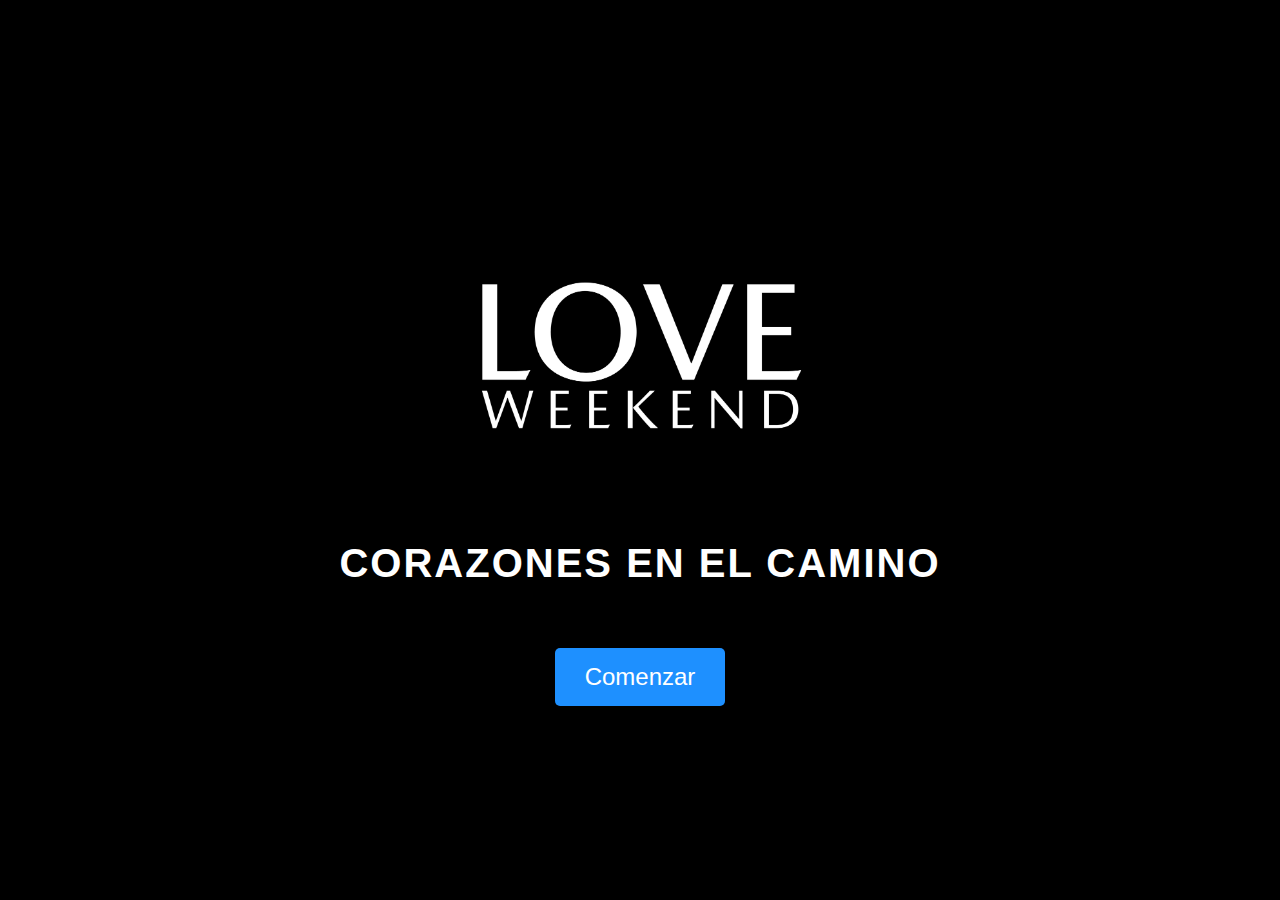
<file: index.html>
<!DOCTYPE html>
<html lang="es">
<head>
    <meta charset="UTF-8">
    <meta name="viewport" content="width=device-width, initial-scale=1.0">
    <title>Corazones en el Camino</title>
    <link rel="stylesheet" href="styles.css">
</head>
<body>
    <div class="container">
        <div class="logo">
            <img src="logo.png" alt="Logo Corazones en el Camino">
        </div>
        <h1 class="title">Corazones en el Camino</h1>
        <p class="description">¡Prepárate para una aventura donde cada corazón cuenta!</p>
        <button class="start-button">Comenzar</button>
    </div>

    <script src="script.js"></script>
</body>
</html>
</file>
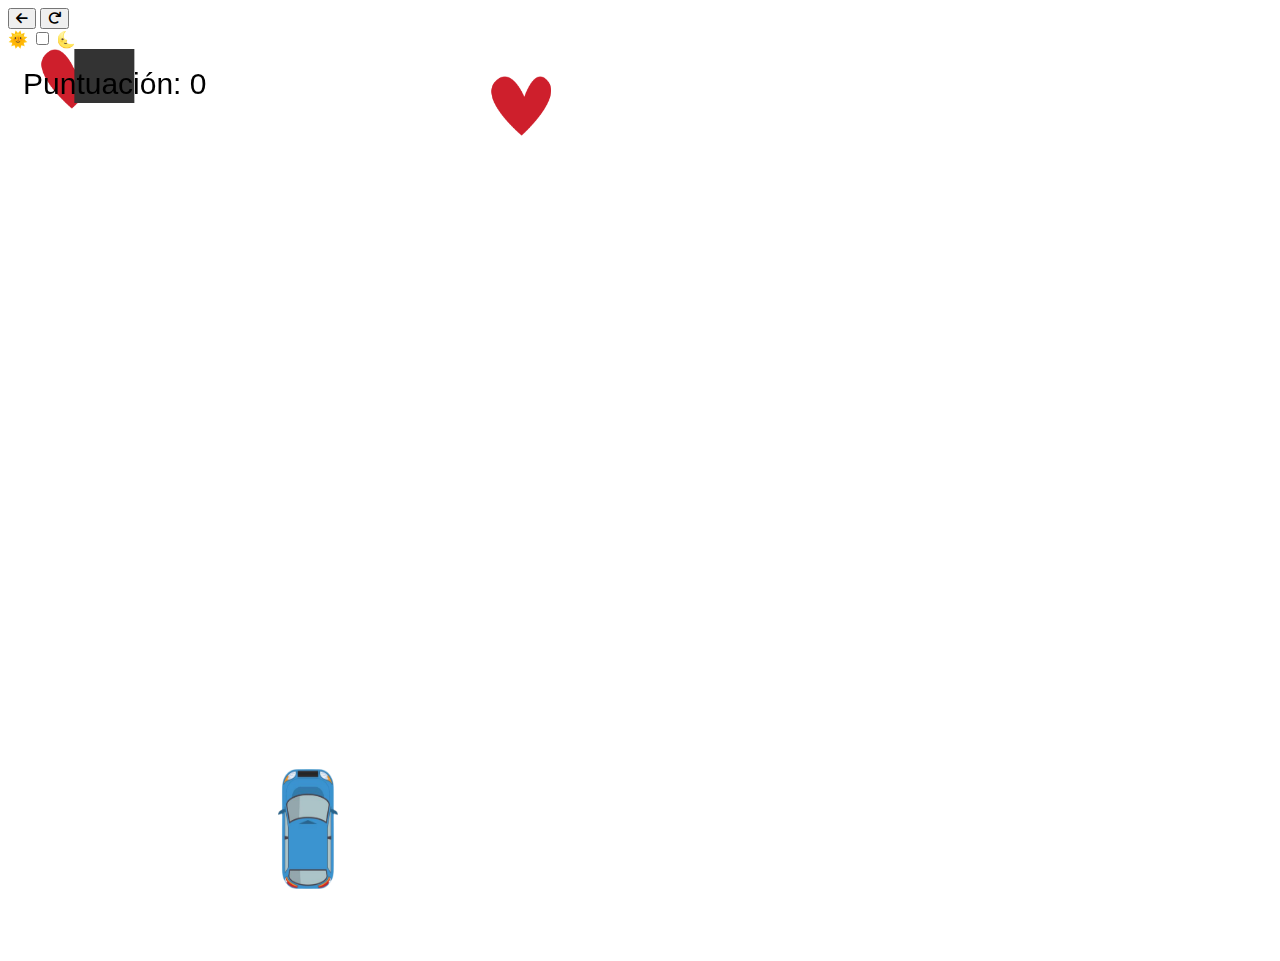
<file: game.html>
<!DOCTYPE html>
<html lang="es">

<head>
    <meta charset="UTF-8">
    <meta name="viewport" content="width=device-width, initial-scale=1.0, user-scalable=no">
    <link rel="stylesheet" href="https://cdnjs.cloudflare.com/ajax/libs/font-awesome/6.0.0-beta3/css/all.min.css">
    <title>Corazones en el Camino</title>
</head>

<body>
    <div class="controls">
        <button class="back-button"><i class="fas fa-arrow-left"></i></button>
        <button class="reset-button"><i class="fas fa-redo"></i></button>
        <div class="theme-toggle">
            <label for="theme-switch" class="theme-label">🌞</label>
            <input type="checkbox" id="theme-switch">
            <label for="theme-switch" class="theme-label">🌜</label>
        </div>
    </div>

    <canvas id="gameCanvas"></canvas>

    <script src="game.js"></script>
</body>

</html>
</file>
<file: styles.css>
* {
    margin: 0;
    padding: 0;
    box-sizing: border-box;
}

body {
    font-family: 'Arial', sans-serif;
    margin: 0;
    padding: 0;
    overflow: hidden;  /* Evitar desplazamiento */
    display: flex;
    flex-direction: column;
    justify-content: center;
    align-items: center;
    height: 100vh;
    background-color: #000;
    color: #fff;
    touch-action: manipulation;  /* Mejorar la interacción táctil */
}

button {
    background: none;
    border: none;
    color: #fff;
    font-size: 40px;
    cursor: pointer;
    /*width: 50px;  /* Definir tamaño fijo para los botones */
    /*height: 50px;*/
}

button i {
    width: 100%;  /* Asegurar que el ícono ocupe todo el espacio del botón */
    height: 100%;
}

button:hover {
    color: #ff4444;
}

canvas {
    display: block;
    width: 100vw;
    height: 100vh;
    background-color: #f2f2f2;
    border: 2px solid #000;
}

.container {
    text-align: center;
    width: 100%;
    height: 100vh;
    display: flex;
    flex-direction: column;
    justify-content: center;
    align-items: center;
    animation: fadeIn 1.5s ease-in-out;
}

.controls {
    position: absolute;
    top: 10px;
    left: 10px;
    display: flex;
    gap: 20px;
    z-index: 1;
}

.reset-button, .back-button {
    background-color: #1e90ff;
    color: white;
    border: none;
    padding: 10px 20px;
    border-radius: 5px;
    cursor: pointer;
}

.reset-button:hover, .back-button:hover {
    background-color: #0b61a4;
}

.theme-toggle {
    display: flex;
    align-items: center;
    gap: 5px;
}

.theme-toggle label {
    margin-right: 10px;
    color: #fff;
}

#theme-switch {
    appearance: none;
    width: 50px;
    height: 25px;
    background-color: #ddd;
    border-radius: 25px;
    position: relative;
    cursor: pointer;
    outline: none;
}

#theme-switch:checked {
    background-color: #222;
}

#theme-switch::before {
    content: '';
    position: absolute;
    top: 2px;
    left: 2px;
    width: 21px;
    height: 21px;
    background-color: white;
    border-radius: 50%;
    transition: 0.3s;
}

#theme-switch:checked::before {
    left: 26px;
}

#gameCanvas {
    display: block;
    margin: 0 auto;
    background-color: #f2f2f2;
}

.theme-label {
    font-size: 24px;
}

/* Modo oscuro */
.dark-mode {
    background-color: #000;
}

.dark-mode canvas {
    background-color: #222;
}

.dark-mode .controls button {
    color: #fff;
}

.dark-mode .theme-label {
    color: #fff;
}

.dark-mode .controls {
    color: #fff;
}

.logo img {
    width: 450px;
    animation: bounce 2s infinite;
}

.title {
    font-size: 2.5rem;
    color: #fff;
    margin-top: 20px;
    letter-spacing: 2px;
    text-transform: uppercase;
    animation: glow 1.5s infinite alternate;
}

.description {
    font-size: 1.2rem;
    color: #ddd;
    margin-top: 10px;
    max-width: 80%;
    animation: fadeInText 2s ease-out 1s forwards;
    opacity: 0;
}

.start-button {
    margin-top: 30px;
    padding: 15px 30px;
    background-color: #1e90ff;
    color: #fff;
    border: none;
    border-radius: 5px;
    font-size: 1.5rem;
    cursor: pointer;
    animation: buttonPulse 1.5s infinite ease-in-out;
    outline: none;
    transition: background-color 0.3s;
}

.start-button:hover {
    background-color: #0b61a4;
}

/* Puntuación */
#score {
    position: absolute;
    top: 10px;
    right: 10px;
    color: #000;
    font-size: 20px;
    z-index: 1;
}

.dark-mode #score {
    color: #fff;
}

/* Animaciones */
@keyframes fadeIn {
    from { opacity: 0; }
    to { opacity: 1; }
}

@keyframes bounce {
    0%, 20%, 50%, 80%, 100% {
        transform: translateY(0);
    }
    40% {
        transform: translateY(-15px);
    }
    60% {
        transform: translateY(-10px);
    }
}

@keyframes glow {
    0% {
        text-shadow: 0 0 10px #1e90ff, 0 0 20px #1e90ff, 0 0 30px #1e90ff, 0 0 40px #1e90ff;
    }
    100% {
        text-shadow: 0 0 20px #00ffff, 0 0 30px #00ffff, 0 0 40px #00ffff, 0 0 50px #00ffff;
    }
}

@keyframes fadeInText {
    from {
        opacity: 0;
    }
    to {
        opacity: 1;
    }
}

@keyframes buttonPulse {
    0% {
        transform: scale(1);
    }
    50% {
        transform: scale(1.1);
    }
    100% {
        transform: scale(1);
    }
}
</file>
